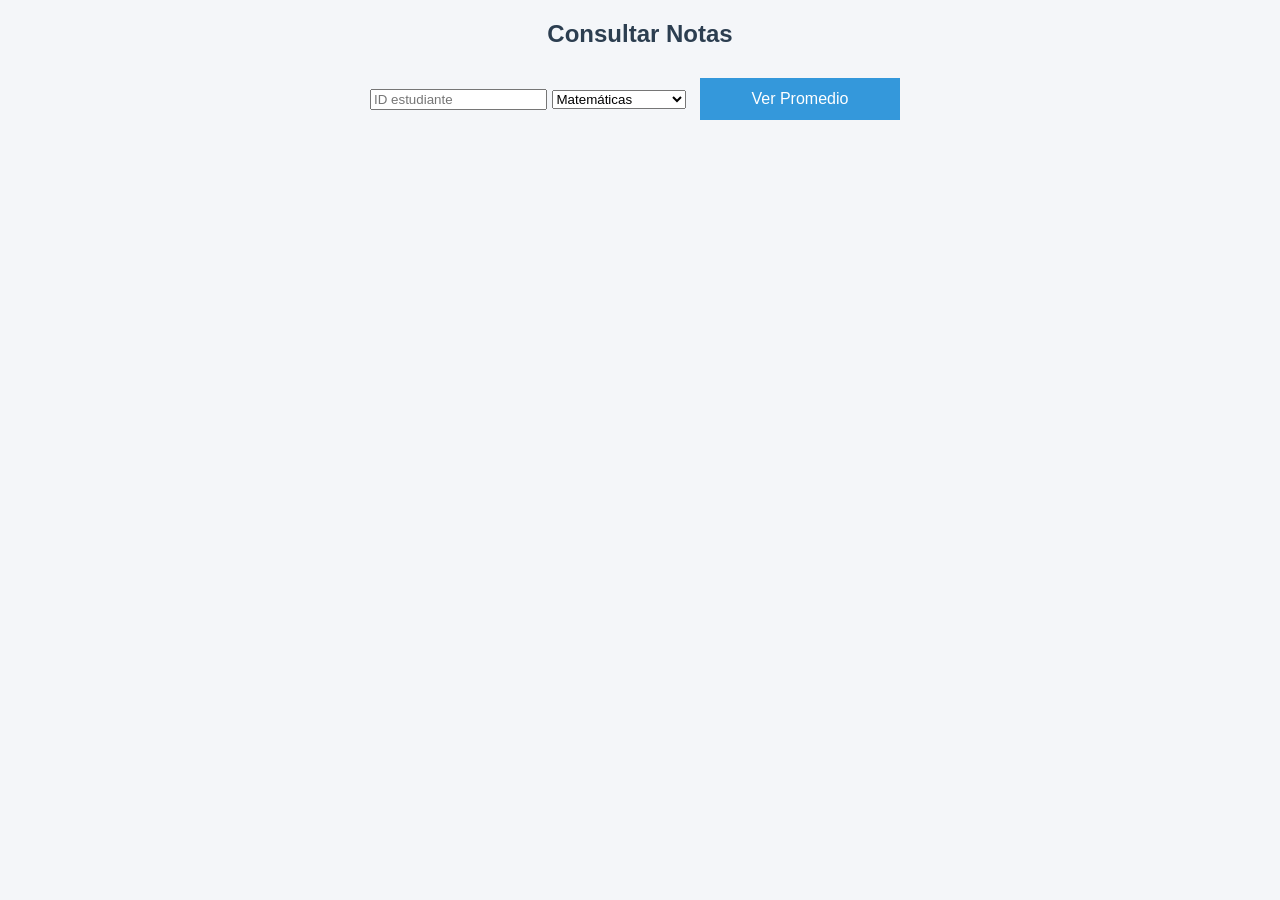
<file: estudiante.html>
<!DOCTYPE html>
<html>
<head>
<title>Notas del Estudiante</title>
<link rel="stylesheet" href="style.css">
</head>

<body>

<h2>Consultar Notas</h2>

<input type="number" id="student_id" placeholder="ID estudiante">

<select id="materia">
<option value="1">Matemáticas</option>
<option value="2">Lenguaje</option>
<option value="3">Ciencias Naturales</option>
<option value="4">Ciencias Sociales</option>
</select>

<button onclick="verNotas()">Ver Promedio</button>

<h3 id="resultado"></h3>

<script src="estudiante.js"></script>

</body>
</html>
</file>
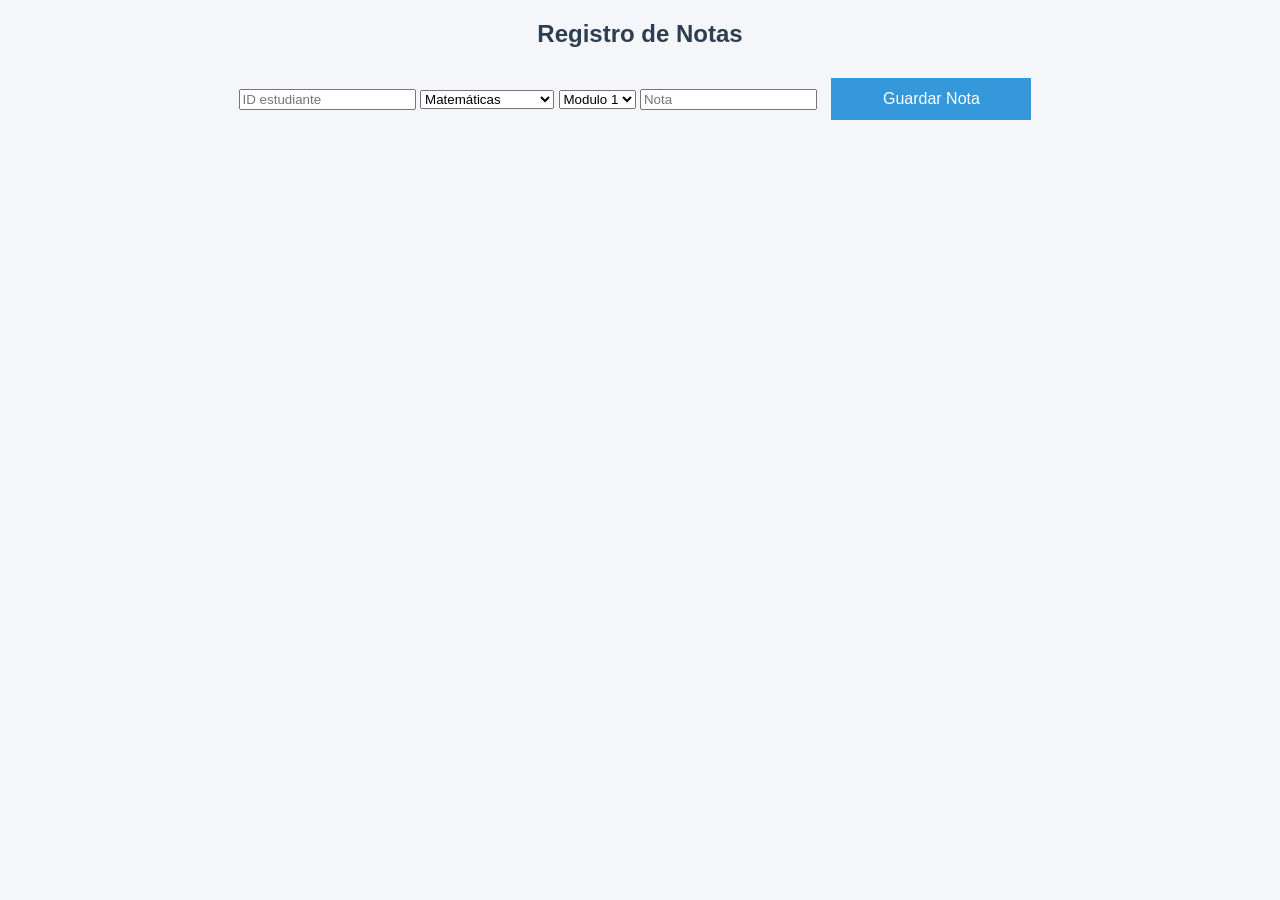
<file: profesor.html>
<!DOCTYPE html>
<html lang="es">
<head>
<meta charset="UTF-8">
<title>Panel Profesor</title>
<link rel="stylesheet" href="style.css">
</head>

<body>

<h2>Registro de Notas</h2>

<input type="number" id="student_id" placeholder="ID estudiante">

<select id="materia">
<option value="1">Matemáticas</option>
<option value="2">Lenguaje</option>
<option value="3">Ciencias Naturales</option>
<option value="4">Ciencias Sociales</option>
</select>

<select id="modulo">
<option value="1">Modulo 1</option>
<option value="2">Modulo 2</option>
</select>

<input type="number" id="nota" placeholder="Nota">

<button onclick="registrarNota()">Guardar Nota</button>

<script src="profesor.js"></script>

</body>
</html>
</file>
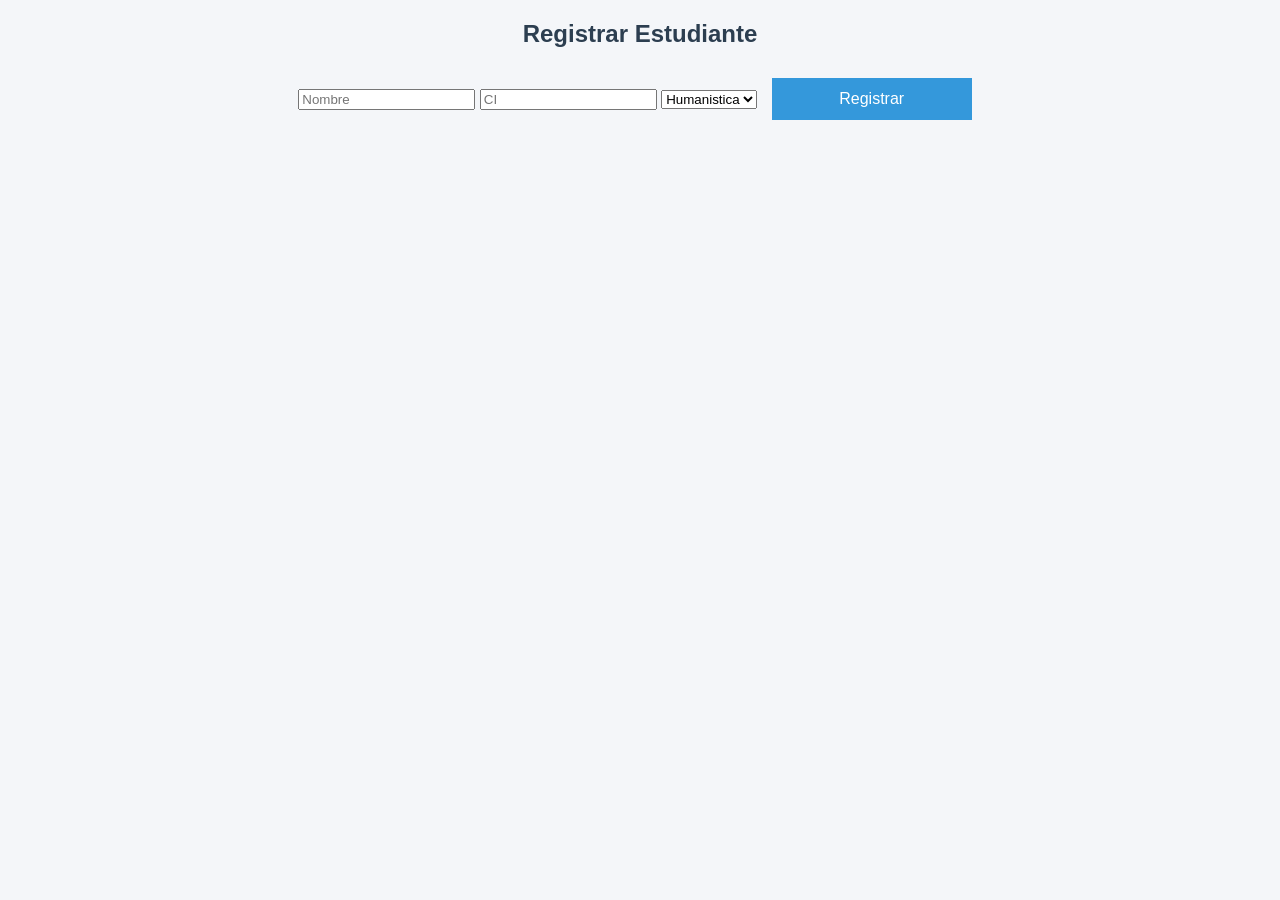
<file: secretaria.html>
<!DOCTYPE html>
<html>
<head>
<title>Secretaria</title>
<link rel="stylesheet" href="style.css">
</head>

<body>

<h2>Registrar Estudiante</h2>

<input type="text" id="nombre" placeholder="Nombre">
<input type="text" id="ci" placeholder="CI">

<select id="area">
<option>Humanistica</option>
<option>Tecnica</option>
</select>

<button onclick="registrar()">Registrar</button>

<script src="secretaria.js"></script>

</body>
</html>
</file>
<file: style.css>
body{

font-family:Arial;
background:#f4f6f9;
text-align:center;

}

h1,h2{

color:#2c3e50;

}

.menu{

margin-top:40px;

}

button{

padding:12px;
margin:10px;
width:200px;
background:#3498db;
border:none;
color:white;
font-size:16px;

}

button:hover{

background:#2980b9;

}

table{

margin:auto;
margin-top:20px;
border-collapse:collapse;

}

th,td{

padding:10px;
}
</file>
